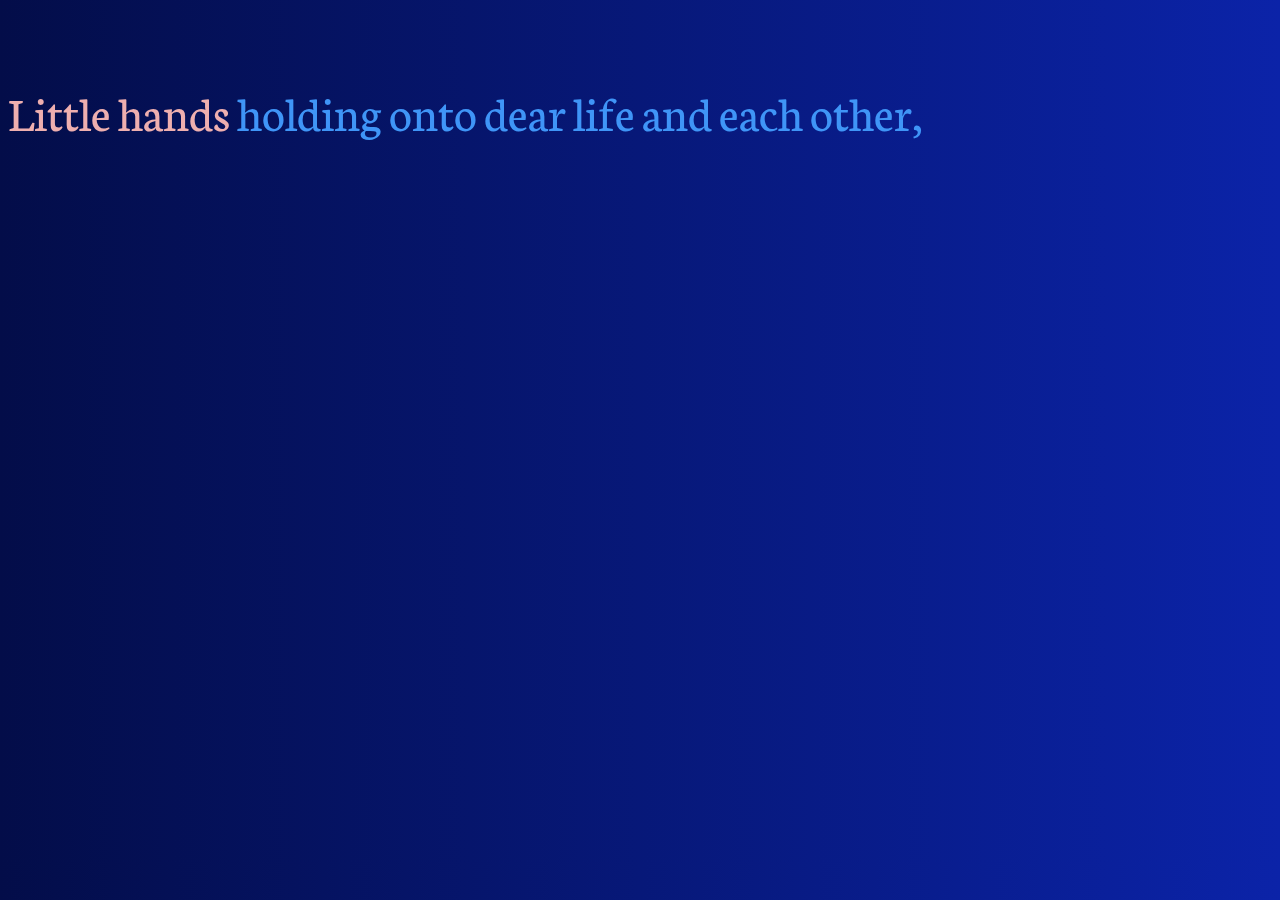
<file: index.html>
<!DOCTYPE html>
<html lang="en">
    
<link rel="stylesheet" href="css/style.css">
    <head>
        <meta charset="UTF-8">
        <title>Project 2 - Words In Motion</title>
        <link rel="stylesheet" href="https://fonts.googleapis.com/css?family=Caveat">
        <link rel="stylesheet" href="https://fonts.googleapis.com/css?family=Neuton">
    </head>
    <body>

        

        <p id="lineOne">
            <span class="littleHands">Little hands</span> holding onto dear life and each other,
        </p>

        <p id="lineTwo">
            Trusting that in sickness and health,
        </p>

        <p id="lineThree">
            No matter what happens, for <i>whatever</i>  may come,
        </p>

        <p id="lineFour">
            <a href="pageTwo/index.html">“We will face all our fortune and pain as one."</a>
        </p>

            
    </body>
</html>
</file>
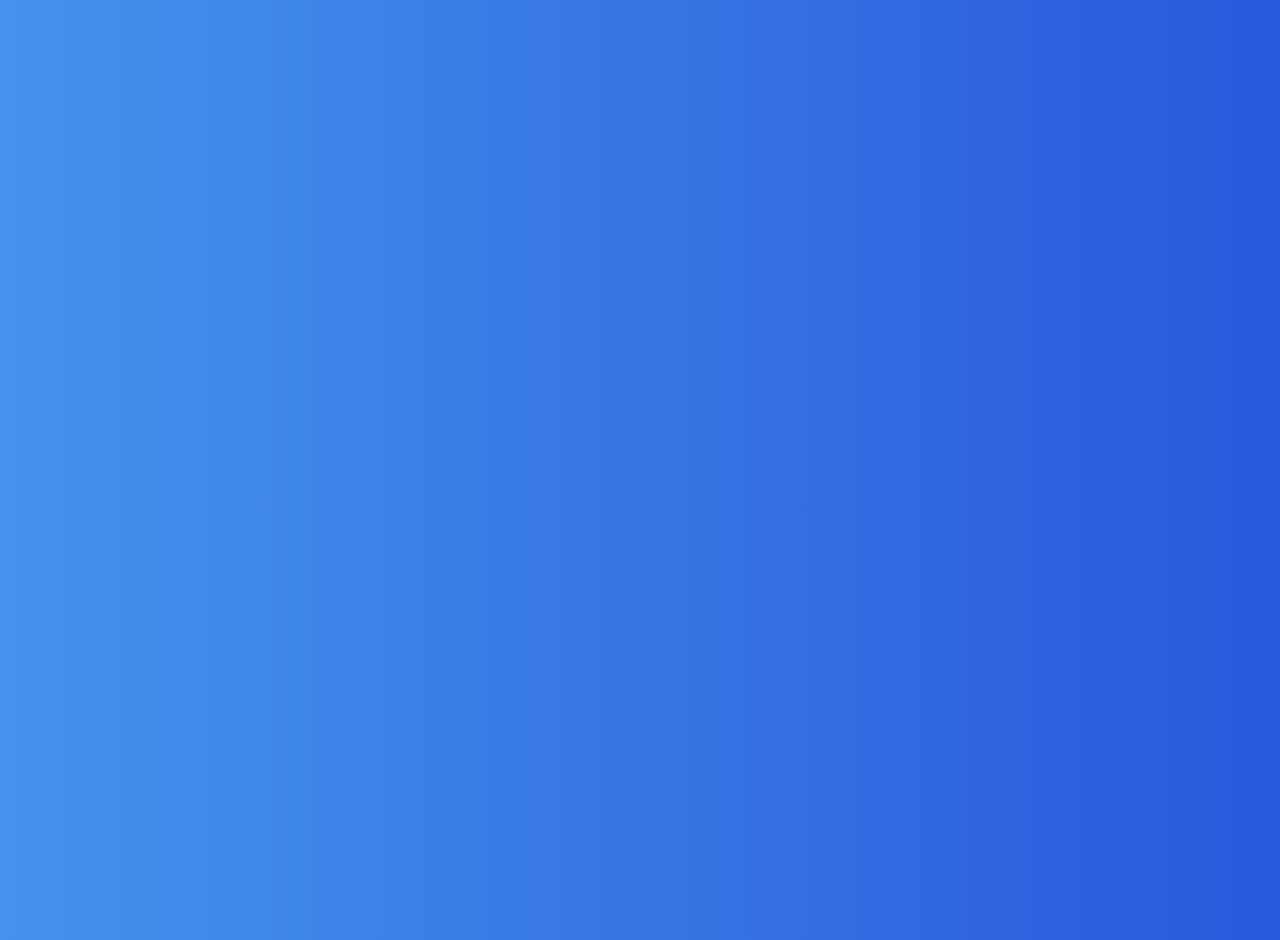
<file: pageThree/index.html>
<!DOCTYPE html>
<html lang="en">
    <link rel="stylesheet" href="css/style.css">
    <head>
        <meta charset="UTF-8">
        <title>page 3</title>
        <link rel="stylesheet" href="https://fonts.googleapis.com/css?family=Caveat">
        <link rel="stylesheet" href="https://fonts.googleapis.com/css?family=Neuton">
        <link rel="stylesheet" href="https://fonts.googleapis.com/css?family=Silkscreen">
        <link rel="stylesheet" href="https://fonts.googleapis.com/css?family=Offside">


    </head>
    <body>
        
        <p id="lineOne">
            Did you think that we would let you go on all <span class="alone">alone</span>?
        </p>

        <p id="lineTwo">
            <span class="l2W1">No matter what happens, for whatever may come,</span>
        </p>

        <p id="lineThree">
            “We will face all our <span class="fortune">fortune</span> and <span class="pain">pain</span> as <span class="l2W1">one</span>!"
        </p>
           
        
        <p id="credits">
            <br>
            <br>
            <br>
            Blessed Messiah and the Tower of Ai - ひとしずくP  (Hitoshizuku P)
        </p>

        <p id="loopLink">
            <a href="../index.html">restart the cycle?</a>

        </p>
        
    </body>
</html>
</file>
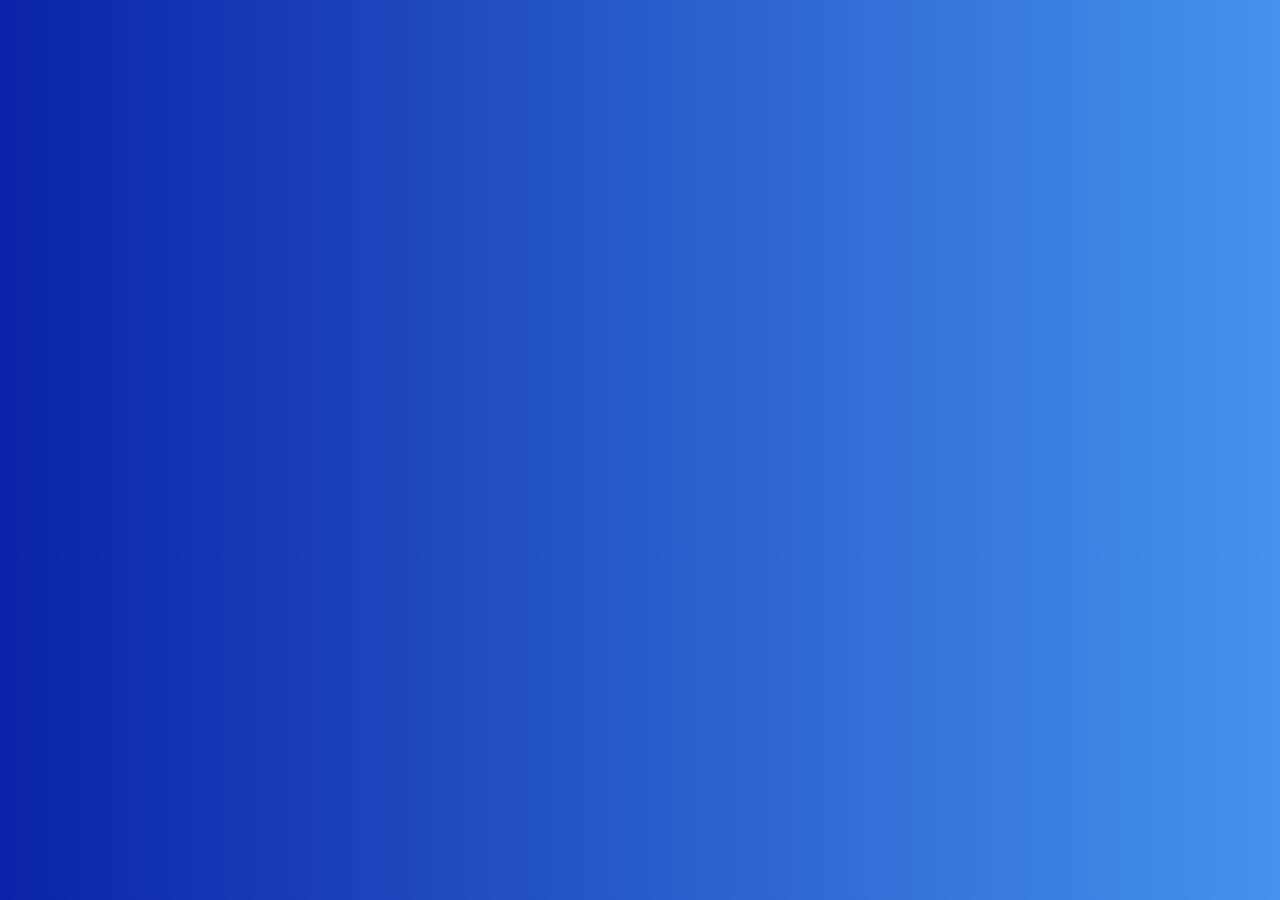
<file: pageTwo/index.html>
<!DOCTYPE html>
<html lang="en">
    <link rel="stylesheet" href="css/style.css">
    <head>
        <meta charset="UTF-8">
        <title>page 2</title>
        <link rel="stylesheet" href="https://fonts.googleapis.com/css?family=Shadows Into Light">
        <link rel="stylesheet" href="https://fonts.googleapis.com/css?family=Neuton">
    </head>
    
    <body>

        <p id="lineOne">
            Pressing onwards alongside your trusted friends,
        </p>

        <p id="lineTwo">
            (helping one another),

        </p>

        <p id="lineThree">
            Then the <span class="fear">fear</span> that you feel will all come to an <a href="../pageThree/index.html">end.</a>
        </p>

        
            
    </body>
</html>
</file>
<file: css/style.css>
html {
    background-image: linear-gradient(to right, #030d49 , #0b23a8);
}

body {
    font-family: Neuton;
    font-size: 50px; 
    text-decoration: none;
    position: relative;

    margin-top: 80px;
}

/* plan!! have the text slide in from the left like a staircase. last line is different font and center aligned*/
/*trying?? animations? ough, timing is weird*/

#lineOne {
    color: #3f95f7;
    margin-top: 70px;

    animation-name: aniOne;
    animation-duration: 3s;
    animation-timing-function: ease-in-out;
    animation-iteration-count: 1;
    animation-fill-mode: forwards;
}

@keyframes aniOne {
    from {transform: translate(-1500px); opacity: 1%}
    to {transform: translate(100px); opacity: 100%}
}



#lineTwo {
    color: #68abf8;
    margin-top: 70px;
    opacity: 0%; /*i'm actually rlly happy with this solution, since i wanted a staggered effect to the text motion, i made the starting text all opacity 0% so it looks like they're coming from off screen :D*/

    animation-name: aniTwo;
    animation-duration: 3s;
    animation-delay: 2s;
    animation-timing-function: ease-in-out;
    animation-iteration-count: 1;
    animation-fill-mode: forwards;
}

@keyframes aniTwo {
    from {transform: translate(-1500px); opacity: 1%;}
    to {transform: translate(250px); opacity: 100%;}
}


#lineThree {
    color: #83bbfa;
    margin-top: 70px;
    opacity: 0%; 

    animation-name: aniThree;
    animation-duration: 3s;
    animation-delay: 4s;
    animation-timing-function: ease-in-out;
    animation-iteration-count: 1;
    animation-fill-mode: forwards;
}

@keyframes aniThree {
    from {transform: translate(-1500px); opacity: 1%;}
    to {transform: translate(400px); opacity: 100%;}
}

#lineFour {
    color: #96b3f8;
    margin-top: 100px;
    font-family: Caveat;
    font-size: 100px;
    text-align: center; /*need this*/
    opacity: 0%; 

    animation-name: aniFour;
    animation-duration: 3s;
    animation-delay: 7s;
    animation-timing-function: ease-in-out;
    animation-iteration-count: 1;
    animation-fill-mode: forwards;

}

@keyframes aniFour {
    from {transform: translate(-1500px); opacity: 1%;}
    to {transform: translate(center); opacity: 100%;}
}

#lineFour a {
    color: #b3c7f7;
    text-decoration-thickness: 2px;
}

.littleHands {
    color: #eeafaf;
    display: inline-block; /*this. line. is. necessary.*/

    animation-name: aniLittle;
    animation-duration: 2s;
    animation-delay: 3s;
    animation-timing-function: ease-in-out;
    animation-iteration-count: 1;
    animation-fill-mode: forwards;

}

@keyframes aniLittle {
    from {transform: scale(1);}
    to {transform: scale(.6);}
}
</file>
<file: pageThree/css/style.css>
html {
    background-image: linear-gradient(to right, #4593ec , #2858db);
}

body {
    position: relative;
    font-family: Neuton;
    font-size: 50px; 

    
    margin-top: 80px;
}

/*mirror page one, text slides in from right. credits + looping link fades in at end. opacity animation?*/

#lineOne {
    color: #83cdf8;
    opacity: 0%;
    margin-top: 70px;
    text-align: right;

    animation-name: aniOne;
    animation-duration: 3s;
    animation-timing-function: ease-in-out;
    animation-iteration-count: 1;
    animation-fill-mode: forwards;
}

@keyframes aniOne {
    from {transform: translate(1500px); opacity: 1%}
    to {transform: translate(-100px); opacity: 100%}
}

#lineTwo {
    color: #bde7ff;
    opacity: 0%; 
    margin-top: 70px;
    text-align: right;
    
    animation-name: aniTwo;
    animation-duration: 3s;
    animation-delay: 2s;
    animation-timing-function: ease-in-out;
    animation-iteration-count: 1;
    animation-fill-mode: forwards;
}

@keyframes aniTwo {
    from {transform: translate(1500px); opacity: 1%;}
    to {transform: translate(-250px); opacity: 100%;}
}

#lineThree {
    color: #ffffff;
    margin-top: 70px;
    font-family: Caveat;
    font-size: 100px;
    text-align: center; /*need this*/
    opacity: 0%; 

    animation-name: aniThree;
    animation-duration: 3s;
    animation-delay: 4.5s;
    animation-timing-function: ease-in-out;
    animation-iteration-count: 1;
    animation-fill-mode: forwards;

}

@keyframes aniThree {
    from {transform: translate(1500px); opacity: 1%;}
    to {transform: translate(center); opacity: 100%;}
}



#lineThree a {
    color: #ffffff;
    text-decoration-thickness: 2px;
}


#credits {
    color: #00195e;
    text-align: right;
    font-family: Offside;
    font-size: 30px;
    
    opacity: 0%;


    transform: translate(-20px); /*bit more margin space*/

    animation-name: aniCred;
    animation-duration: 2s;
    animation-delay:8s;
    animation-timing-function: ease-in-out;
    animation-iteration-count: 1;
    animation-fill-mode: forwards;

}

@keyframes aniCred {
    from {opacity: 0%;}
    to {opacity: 100%;}
}

#loopLink {
    text-align: right;
    font-family: Silkscreen;
    font-size: 25px;
    opacity: 0%;
    
    transform: translate(-20px);

    animation-name: aniLoop;
    animation-duration: 2s;
    animation-delay: 9s;
    animation-timing-function: ease-in-out;
    animation-iteration-count: 1;
    animation-fill-mode: forwards;

}

@keyframes aniLoop {
    from {opacity: 0%;}
    to {opacity: 100%;}
}

#loopLink a {
    color: #e4faff;
}



.alone {
    animation-name: aniAlone;
    animation-duration: 4s;
    animation-delay: 3s;
    animation-timing-function: ease-in-out;
    animation-iteration-count: infinite;
    animation-fill-mode: forwards;

}


@keyframes aniAlone { /*meant to have the feeling of a rapid heartbeat*/
    0% {opacity: 100%;}
    50% {opacity: 5%;}
    100% {opacity: 100%;}
}


.l2W1 { /*span (??)*/
    display: inline-block; /*pls work*/

    animation-name: aniL2W1;
    animation-duration: 4s;
    animation-timing-function: ease-in-out;
    animation-iteration-count: infinite;
    animation-fill-mode: forwards;

}


@keyframes aniL2W1 { 
    0% {color: #ffadad;}
    12.5% {color: #ffd6a5;}
    25% {color: #fdffb6;}
    37.5% {color: #caffbf;}
    50% {color: #9bf6ff;}
    62.5% {color: #a0c4ff;}
    75% {color: #bdb2ff;}
    87.5% {color: #ffc6ff;}
    100% {color: #ffadad;}
}


.fortune { /*..... i associatie red with fortune but that's also being used for fear, so yellow?? gold ig???*/
    display: inline-block; 

    animation-name: aniFortune;
    animation-duration: 5s;
    animation-delay: 5s;
    animation-timing-function: ease-in;
    animation-iteration-count: linear;
    animation-fill-mode: forwards;

}


@keyframes aniFortune { 
    0% {color: #ffffff;}
    30% {color: #fffdf4;}
    60% {color: #ffee8e;}
    100% {color: #ffdd1c;}
}

.pain { /*red like prev fear ani*/
    display: inline-block; 

    animation-name: aniPain;
    animation-duration: 6s;
    animation-delay: 6s;
    animation-timing-function: ease-in;
    animation-iteration-count: linear;
    animation-fill-mode: forwards;

}


@keyframes aniPain { 
    0% {color: #ffffff;}
    30% {color: #ffadad;}
    60% {color: #c03838;}
    100% {color: #770505;}
}
</file>
<file: pageTwo/css/style.css>
html {
    background-image: linear-gradient(to right, #0b23a8, #4593ec); /*horizontal gradient for this page*/
}

body {
    position: relative;
    font-family: Neuton;
    font-size: 50px; 

    text-align: center;
    margin-top: 100px;
}

#lineOne {
    color: #dafbff;
        
    opacity: 0%;


    transform: translate(-20px); /*bit more margin space*/

    animation-name: aniOne;
    animation-duration: 2s; /*dont need delay*/
    animation-timing-function: ease-in-out;
    animation-iteration-count: 1;
    animation-fill-mode: forwards;

}

@keyframes aniOne {
    from {transform: translate(0px, -80px); opacity: 0%;}
    to {transform: translate(0px, 0px); opacity: 100%;}
}

#lineTwo {
    color: #7eb4f3;
    margin-top: 100px;
    opacity: 0%;


    transform: translate(-20px); /*bit more margin space*/

    animation-name: aniTwo;
    animation-duration: 1s;
    animation-delay:2s;
    animation-timing-function: ease-in-out;
    animation-iteration-count: 1;
    animation-fill-mode: forwards;

}

@keyframes aniTwo {
    from {opacity: 0%;}
    to {opacity: 100%;}
}


#lineThree {
    color: #dafbff;
    margin-top: 100px;
    opacity: 0%;


    transform: translate(-20px); /*bit more margin space*/

    animation-name: aniThree;
    animation-duration: 2s;
    animation-delay: 3s;
    animation-timing-function: ease-in-out;
    animation-iteration-count: 1;
    animation-fill-mode: forwards;

}


@keyframes aniThree {
    from {transform: translate(0px, 300px); opacity: 0%;}
    to {transform: translate(0px, 0px); opacity: 100%;}

}


.fear { /*span works to split a word off from the rest of the line!! :D*/
    font-family: Shadows Into Light;
    font-weight: 600;
    color: #8b1515;

    animation-name: aniFear;
    animation-duration: 2s;
    animation-delay: 3s;
    animation-timing-function: ease-in-out;
    animation-iteration-count: infinite;
    animation-fill-mode: forwards;

}


@keyframes aniFear { /*meant to have the feeling of a rapid heartbeat*/
    0% {color: #8b1515;}
    20% {color: #be2a43;}
    40% {color: #8b1515;}
    50% {color: #be2a43;} /*stutter for a bit of unsteadiness + 'something's off' feeling :)*/
    60% {color: #8b1515;}
    80% {color: #8d061d;}
    100% {color: #be2a43;}

}

#lineThree a {
    color: #000000;
    animation-name: aniEnd;
    animation-duration: 5s;
    animation-delay: 3s;
    animation-timing-function: ease-in-out;
    animation-iteration-count: infinite;
    animation-fill-mode: forwards;

}


@keyframes aniEnd { /*meant to have the feeling of a rapid heartbeat*/
    0% {opacity: 100%;}
    50% {opacity: 10%;}
    100% {opacity: 100%;}
}
</file>
